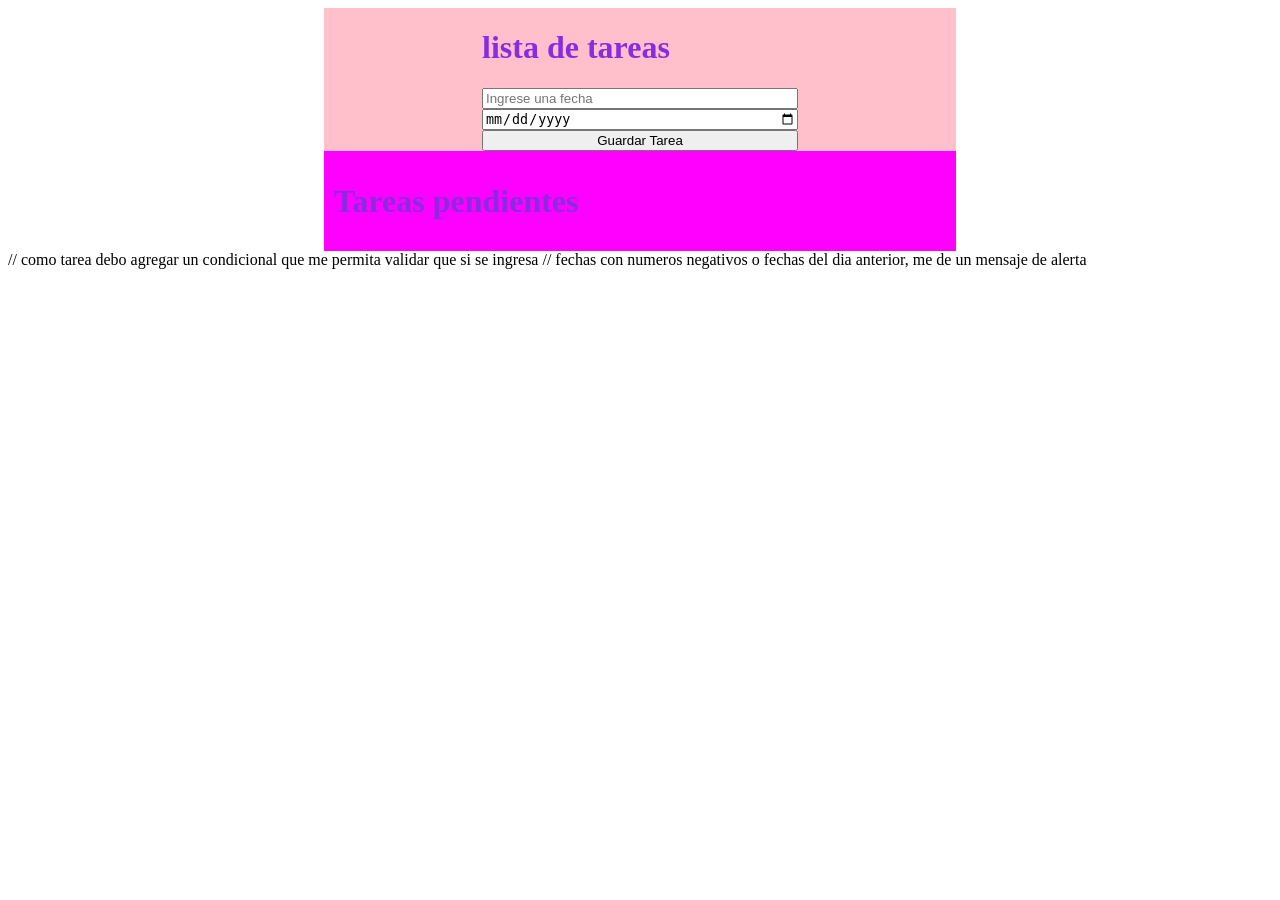
<file: index.html>
<!DOCTYPE html>
<html lang="en">
<head>
    <meta charset="UTF-8">
    <meta name="viewport" content="width=device-width, initial-scale=1.0">
    <title>Document</title>
    <link rel="stylesheet" href="styles.css">
</head>
<body>
    <div class="contenedor">
        <div class="formulario">
            <h1>lista de tareas</h1>
            <input type="text" id="tarea" placeholder="Ingrese una fecha">
            <input type="date" name="fecha" id="fecha">
            <button onclick="guardarTarea()">Guardar Tarea</button>
        </div> 
    </div>

    <div  class="listatareas">
        <h1>Tareas pendientes</h1>
        <ol id="tareasP">    
        </ol>
    </div>

    <script src="script.js"></script>
    // como tarea debo agregar un condicional que me permita validar que si se ingresa
    // fechas con numeros negativos o fechas del dia anterior, me de un mensaje de alerta
</body>
</html>
</file>
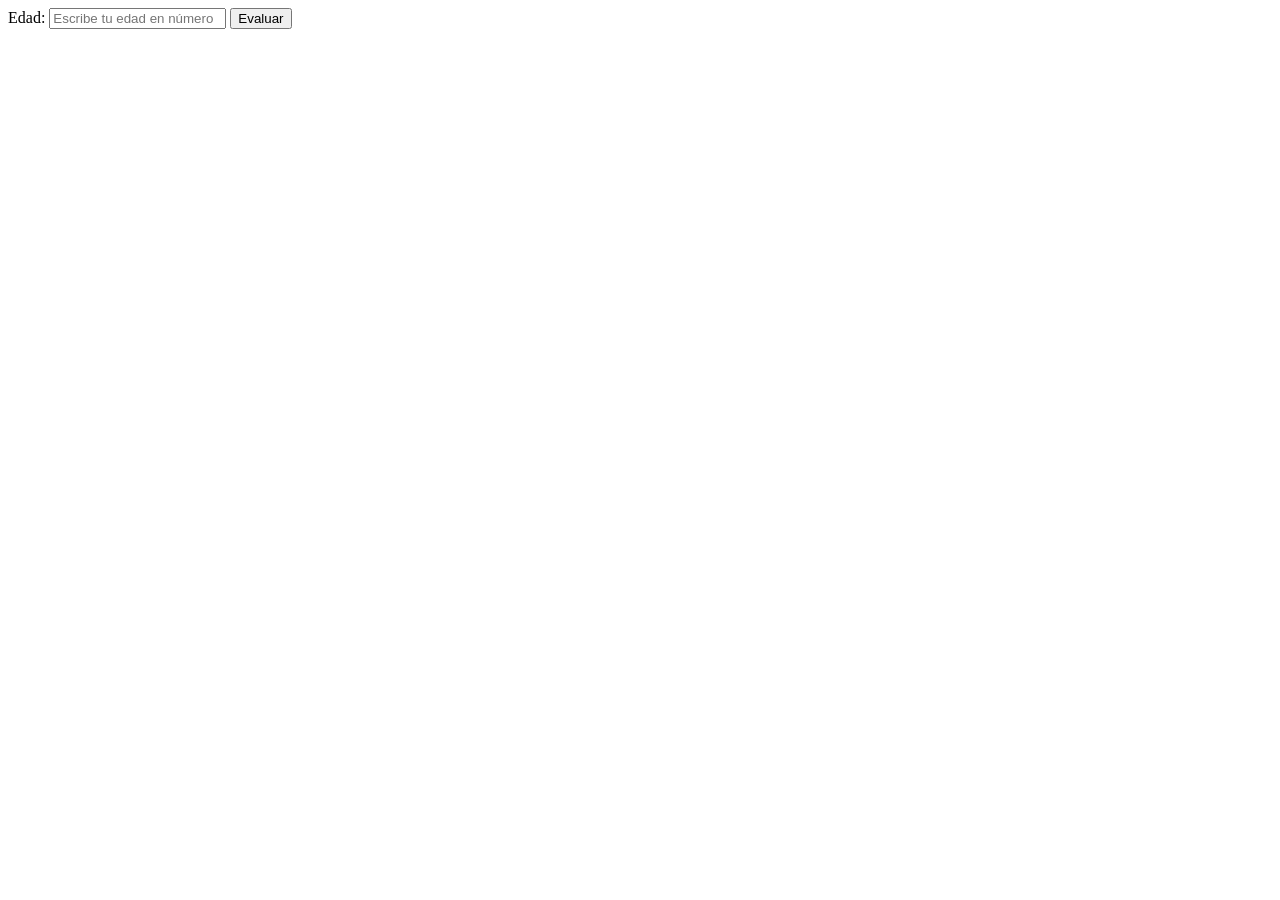
<file: condicionales.html>
<!DOCTYPE html>
<html lang="en">
<head>
    <meta charset="UTF-8">
    <meta name="viewport" content="width=device-width, initial-scale=1.0">
    <title>Document</title>
</head>
<body>
    <label>Edad:</label>
    <input type="text" name="edad" id="edad" placeholder="Escribe tu edad en número">
    <button onclick="evaluar()">Evaluar</button>


    <script>
        function evaluar(){
            let edad = document.getElementById("edad").value

            if(edad == ""){
                alert("Debes ingresar un valor")
                return
            }
            if (edad > 0 && edad <18){
                alert("Eres menor de edad")
            }
            else if (edad >= 18 && edad < 60 ) {
                alert("Eres mayor de edad")
            } 
            else if(edad >= 60 && edad < 105){
                alert("Eres un adulto mayor")
            }
            else{
                alert("No es valido ese rango de edad")
            }
               
        }

    </script>
</body>
</html>
</file>
<file: styles.css>
.contenedor{
    display: flex;
    flex-direction: column;
    background-color: pink;
    width: 50%;
    margin-left: 25%;
    margin-right: 25%;
}

h1{
    color: blueviolet;
}
 .formulario{
    display: flex;
    flex-direction: column;
    width: 50%;
    margin-left: 25%;
    margin-right: 25%;
 }
.listatareas{
    background-color: fuchsia;
    margin-left: 25%;
    margin-right: 25%;
    padding: 10px;
}
 #tareasP{
    background-color: rgb(244, 220, 232);
    border-radius: 20px;

 }
</file>
